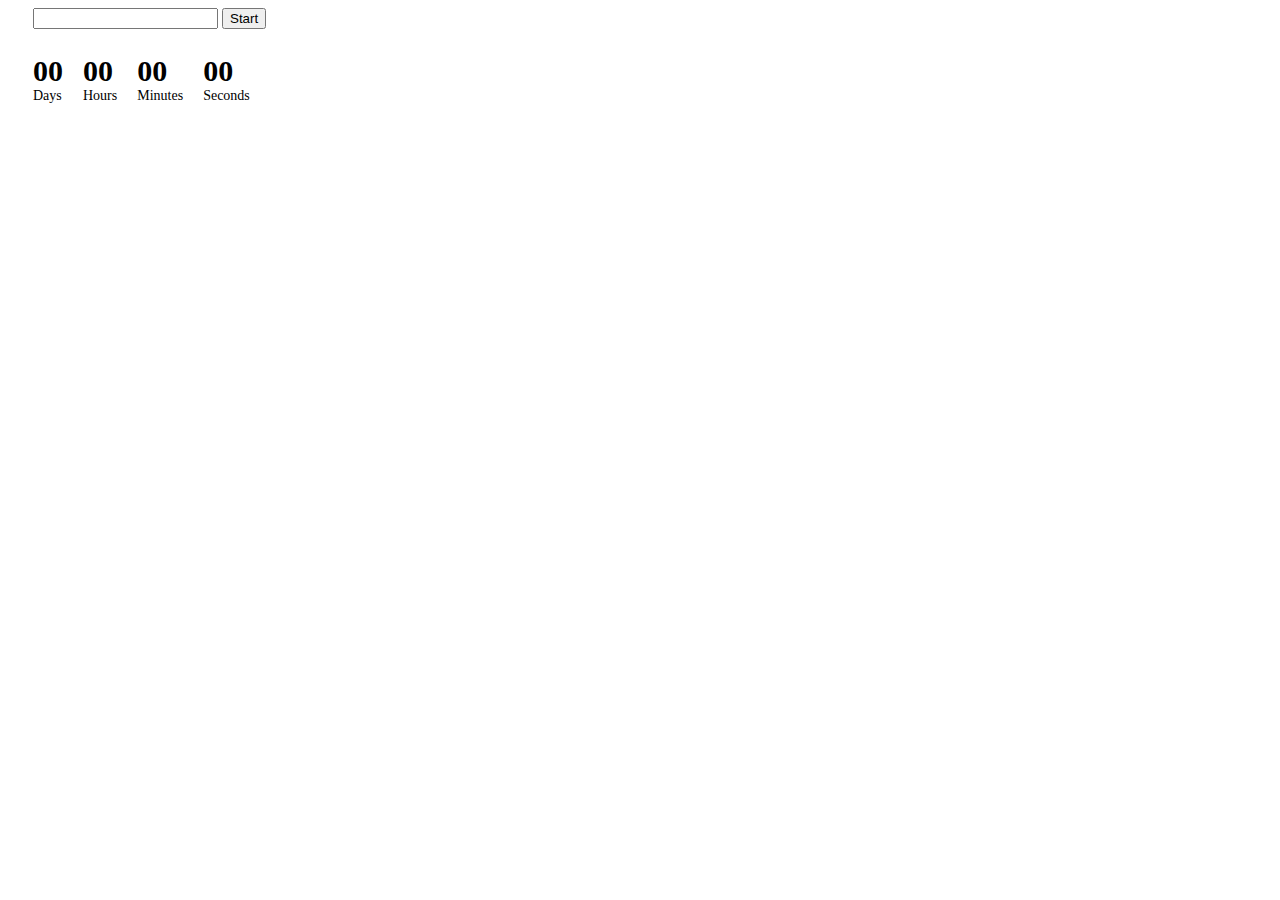
<file: src/1-timer.html>
<!DOCTYPE html>
<html lang="en">

<head>
  <meta charset="UTF-8">
  <meta name="viewport" content="width=device-width, initial-scale=1.0">
  <link rel="stylesheet" href="./css/index.css">
  <title>Document</title>
</head>

<body>
  <label class="calendarField">
    <input type="text" id="datetime-picker" />
    <button type="button" data-start>Start</button>
  </label>

  <div class="timer">
    <div class="field">
      <span class="value" data-days>00</span>
      <span class="label">Days</span>
    </div>
    <div class="field">
      <span class="value" data-hours>00</span>
      <span class="label">Hours</span>
    </div>
    <div class="field">
      <span class="value" data-minutes>00</span>
      <span class="label">Minutes</span>
    </div>
    <div class="field">
      <span class="value" data-seconds>00</span>
      <span class="label">Seconds</span>
    </div>
  </div>

  <div></div>
  <script type="module" src="./js/1-timer.js"></script>
</body>

</html>
</file>
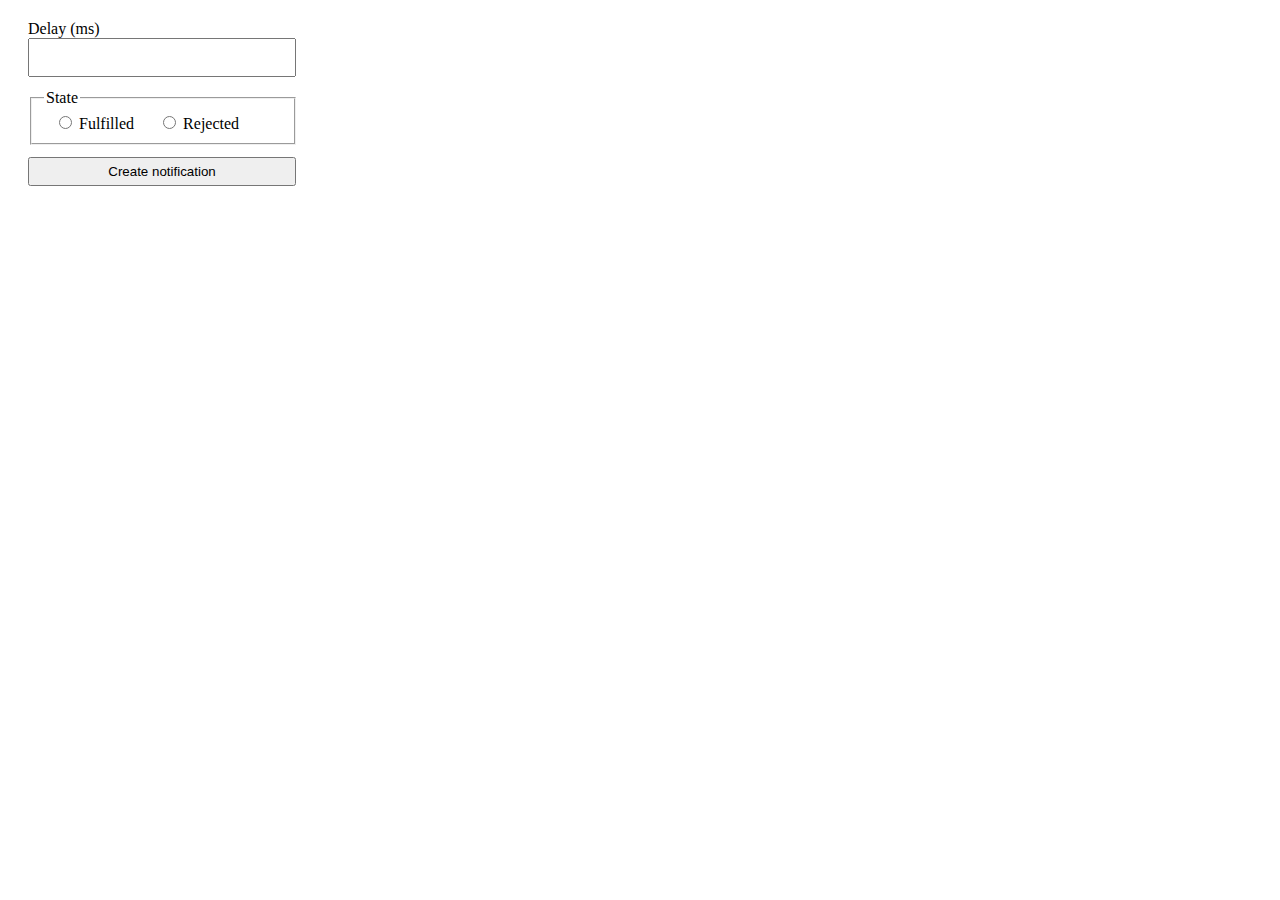
<file: src/2-snackbar.html>
<!DOCTYPE html>
<html lang="en">

<head>
    <meta charset="UTF-8">
    <meta name="viewport" content="width=device-width, initial-scale=1.0">
    <title>Document</title>
    <link rel="stylesheet" href="./css/index.css">
</head>

<body>

    <form class="formSnack">
        <label class="labelInput">
            Delay (ms)
            <input class="inputWrite" type="number" name="delay" required />
            <fieldset>
        </label>

        <legend>State</legend>
        <label class="inputWriteFull">
            <input type="radio" name="state" value="fulfilled" required />
            Fulfilled
        </label>
        <label class="inputWriteRej">
            <input type="radio" name="state" value="rejected" required />
            Rejected
        </label>
        </fieldset>

        <button class="btnSnack" type="submit">Create notification</button>
    </form>

    <script type="module" src="./js/2-snackbar.js"></script>
</body>

</html>
</file>
<file: src/css/index.css>
.calendarField {
  margin: 10px;
  padding: 15px;
}
.timer {
  display: flex;
  margin: 15px;
}
.field {
  margin: 10px;
  display: flex;
  flex-direction: column;
}
.value {
  font-weight: 800;
  font-size: 30px;
}
.label {
  font-size: 14px;
}

/* snackbar */

.formSnack {
  width: 270px;
  margin: 20px;
}
.inputWrite {
  width: 244px;
  display: block;
  padding: 10px;
  margin-bottom: 12px;
}
.inputWriteFull {
  padding: 10px;
  width: 240px;
}
.inputWriteRej {
  padding: 10px;
}
.btnSnack {
  margin-top: 12px;
  width: 268px;
  padding: 5px;
}
</file>
